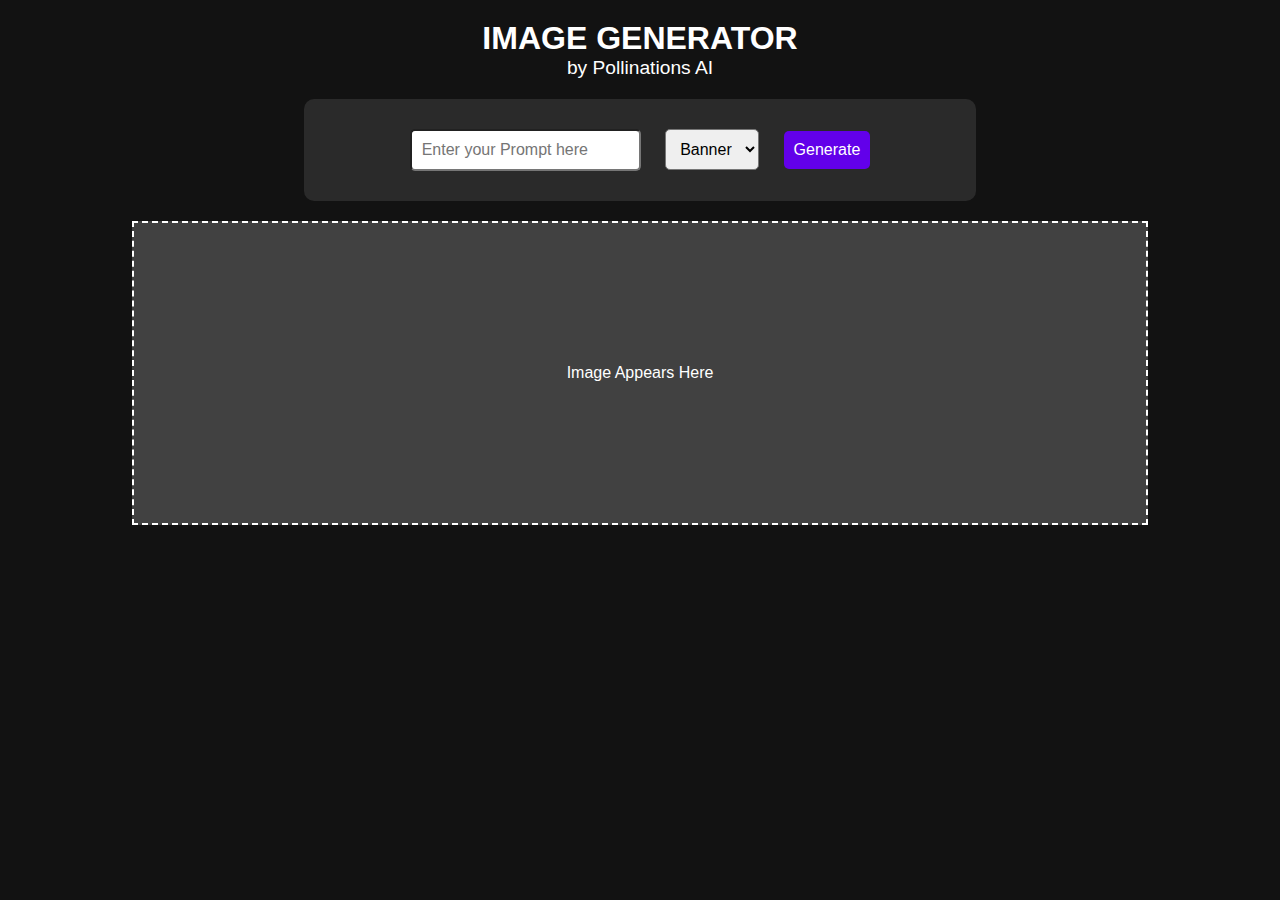
<file: index.html>
<!DOCTYPE html>
<html lang="en">
<head>
    <meta charset="UTF-8">
    <meta name="viewport" content="width=device-width, initial-scale=1.0">
    <title>Image Generator</title>
    <link rel="stylesheet" href="styles.css">
</head>
<body>
    <header>IMAGE GENERATOR</header>
    <subheader>by Pollinations AI</subheader>
    
    <div class="input-container">
        <input type="text" id="prompt" placeholder="Enter your Prompt here">
        <select id="type">
            <option value="banner">Banner</option>
            <option value="logo">Logo</option>
        </select>
        <button onclick="generateImage()">Generate</button>
    </div>
    
    <div class="output-container">
        <div class="image-box" id="image-box">Image Appears Here</div>
        <button id="download" style="display: none;" onclick="downloadImage()">Download</button>
        <button id="share" style="display: none;" onclick="shareImage()">Share</button>
    </div>

    <script src="script.js"></script>
</body>
</html>
</file>
<file: styles.css>
body {
    font-family: Arial, sans-serif;
    text-align: center;
    background-color: #121212;
    color: white;
}

header {
    font-size: 2em;
    font-weight: bold;
    margin-top: 20px;
}

subheader {
    font-size: 1.2em;
    display: block;
    margin-bottom: 20px;
}

.input-container {
    margin: 20px auto;
    padding: 20px;
    background: rgba(255, 255, 255, 0.1);
    border-radius: 10px;
    width: 50%;
}

input, select, button {
    margin: 10px;
    padding: 10px;
    font-size: 1em;
    border-radius: 5px;
}

.image-box {
    width: 80%;
    height: 300px;
    margin: 20px auto;
    background: rgba(255, 255, 255, 0.2);
    border: 2px dashed white;
    display: flex;
    align-items: center;
    justify-content: center;
}

button {
    background: #6200ea;
    color: white;
    border: none;
    cursor: pointer;
}

button:hover {
    background: #3700b3;
}
</file>
